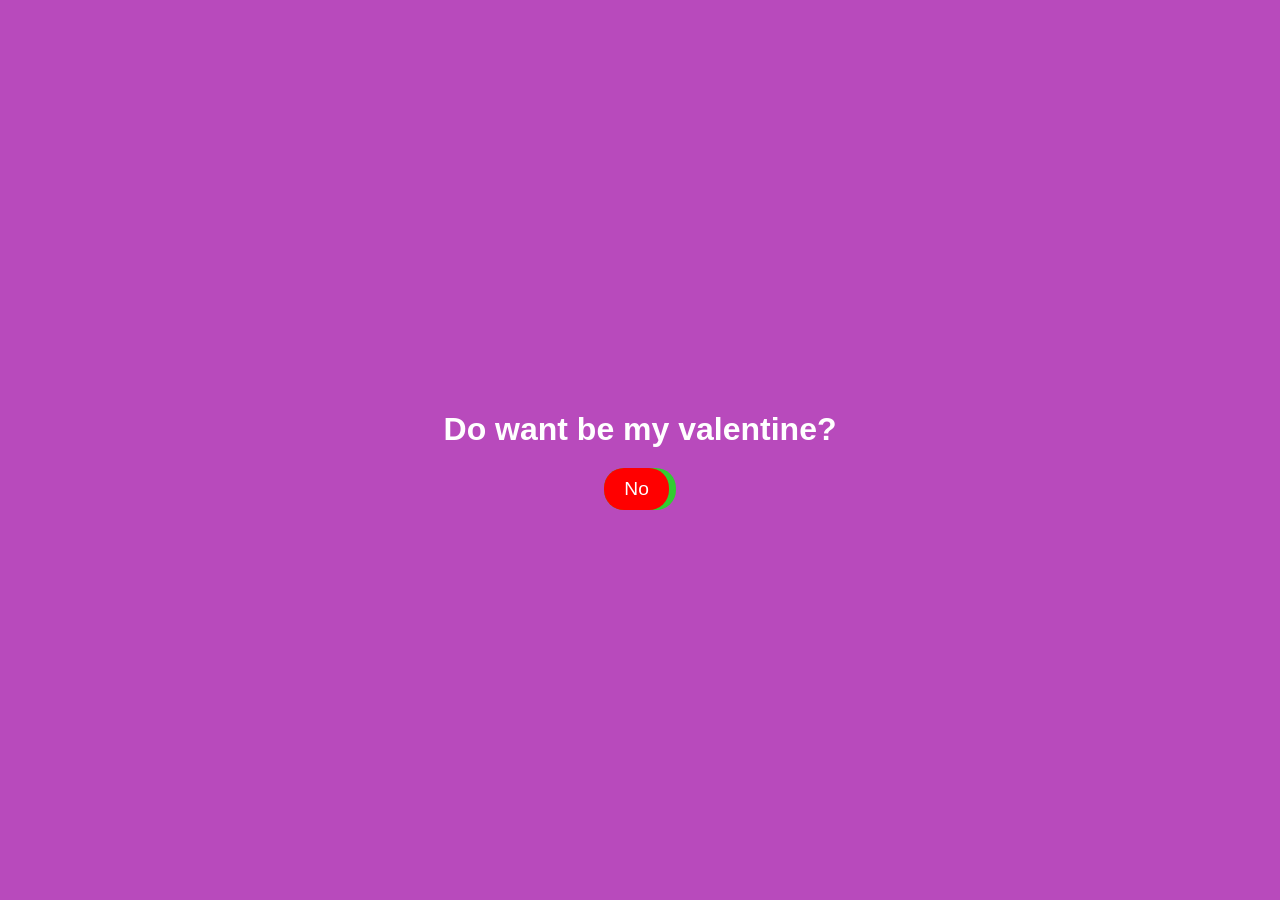
<file: index.html>
<!DOCTYPE html>
<html lang="en">
<head>
    <meta charset="UTF-8">
    <meta name="viewport" content="width=device-width, initial-scale=1.0">
    <title>Funny Buttons</title>
    <link rel="stylesheet" href="style.css">
</head>
<body>
    <div class="container">
        <h1>Do want be my valentine?    </h1>
        <div class="buttons">
            <button id="yes">Yes</button>
            <button id="no">No</button>
        </div>
    </div>
    <script src="script.js"></script>
</body>
</html>
</file>
<file: style.css>
body {
    display: flex;
    justify-content: center;
    align-items: center;
    height: 100vh;
    background-color: #b84abc;
    font-family: Arial, sans-serif;
    color: white;
    text-align: center;
    margin: 0;
}

.container {
    display: flex;
    flex-direction: column;
    align-items: center;
}

h1 {
    font-size: 2em;
    margin-bottom: 20px;
}

.buttons {
    display: flex;
    gap: 20px;
}

button {
    padding: 10px 20px;
    font-size: 1.2em;
    border: none;
    cursor: pointer;
    transition: 0.3s;
    border-radius: 20px; /* Закруглені кути */
}

#yes {
    background-color: limegreen;
    color: white;
    animation: blink 1s infinite alternate;
}

#no {
    background-color: red;
    color: white;
    position: absolute;
}

@keyframes blink {
    0% { opacity: 1; }
    100% { opacity: 0.5; }
}
</file>
